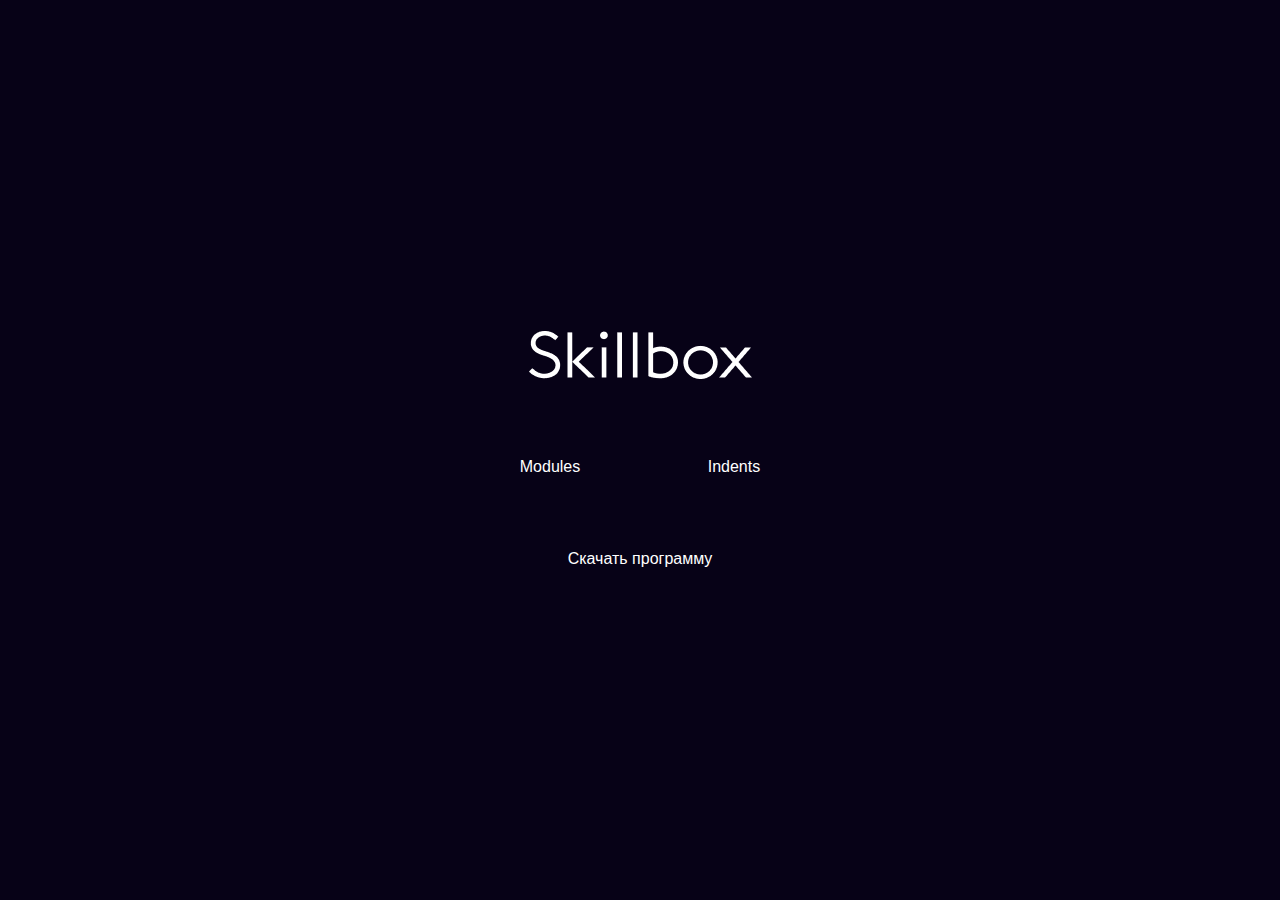
<file: index.html>
<!doctype html>
<html lang="ru">
<head>
  <meta charset="UTF-8">
  <meta name="viewport" content="width=device-width, initial-scale=1.0">
  <meta http-equiv="X-UA-Compatible" content="ie=edge">
  <title>Practice-3.12</title>
  <link rel="stylesheet" href="css/normalize.css">
  <link rel="stylesheet" href="css/style.css">
</head>
<body>
  <div class="main-content">
    <a class="logo" href="https://skillbox.ru/" target="_blank"><img src="img/logo-light.png" alt="logo"></a>
    <div class="links">
      <!--  Позже вставлю ссылку на modules.html-->
      <a class="links__link" href="#">Modules</a>
      <a class="links__link" href="article.html">Indents</a>
    </div>
    <a href="skillbox.docx" download>Скачать программу</a>
  </div>
</body>
</html>
</file>
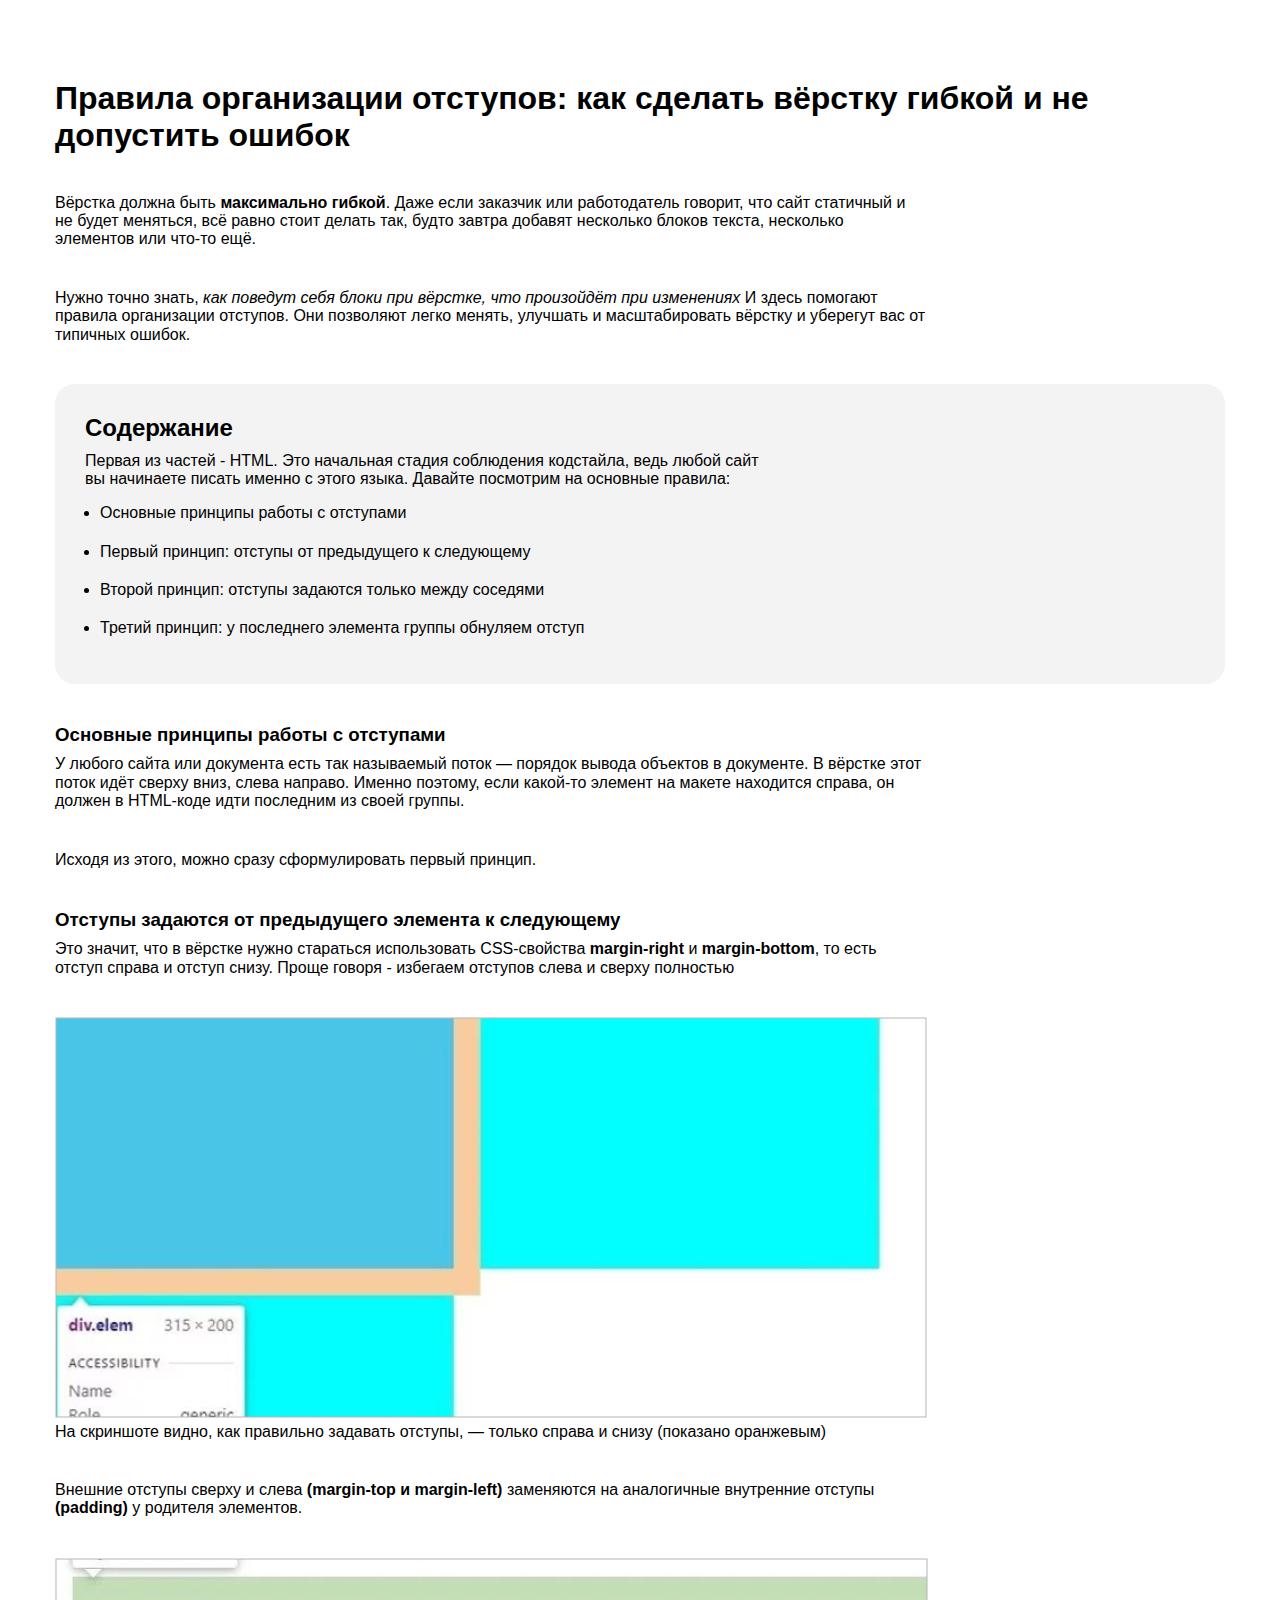
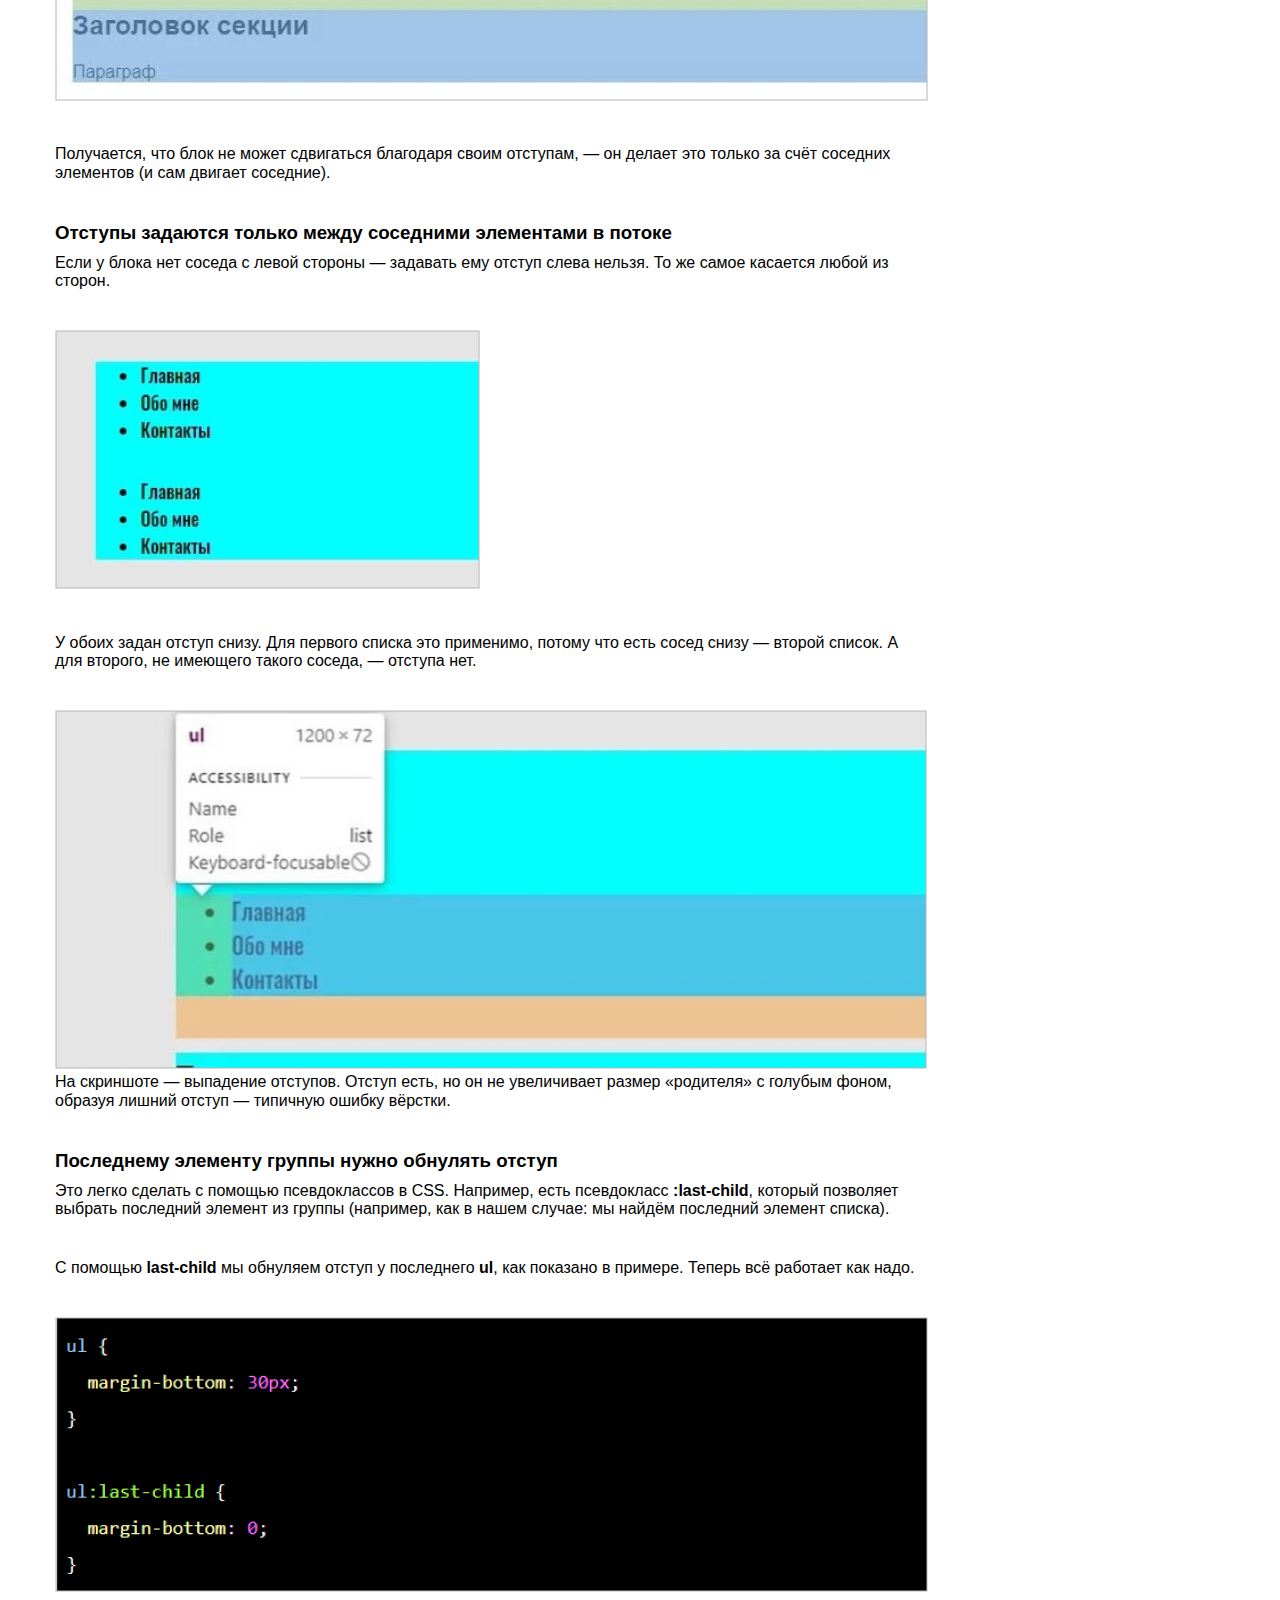
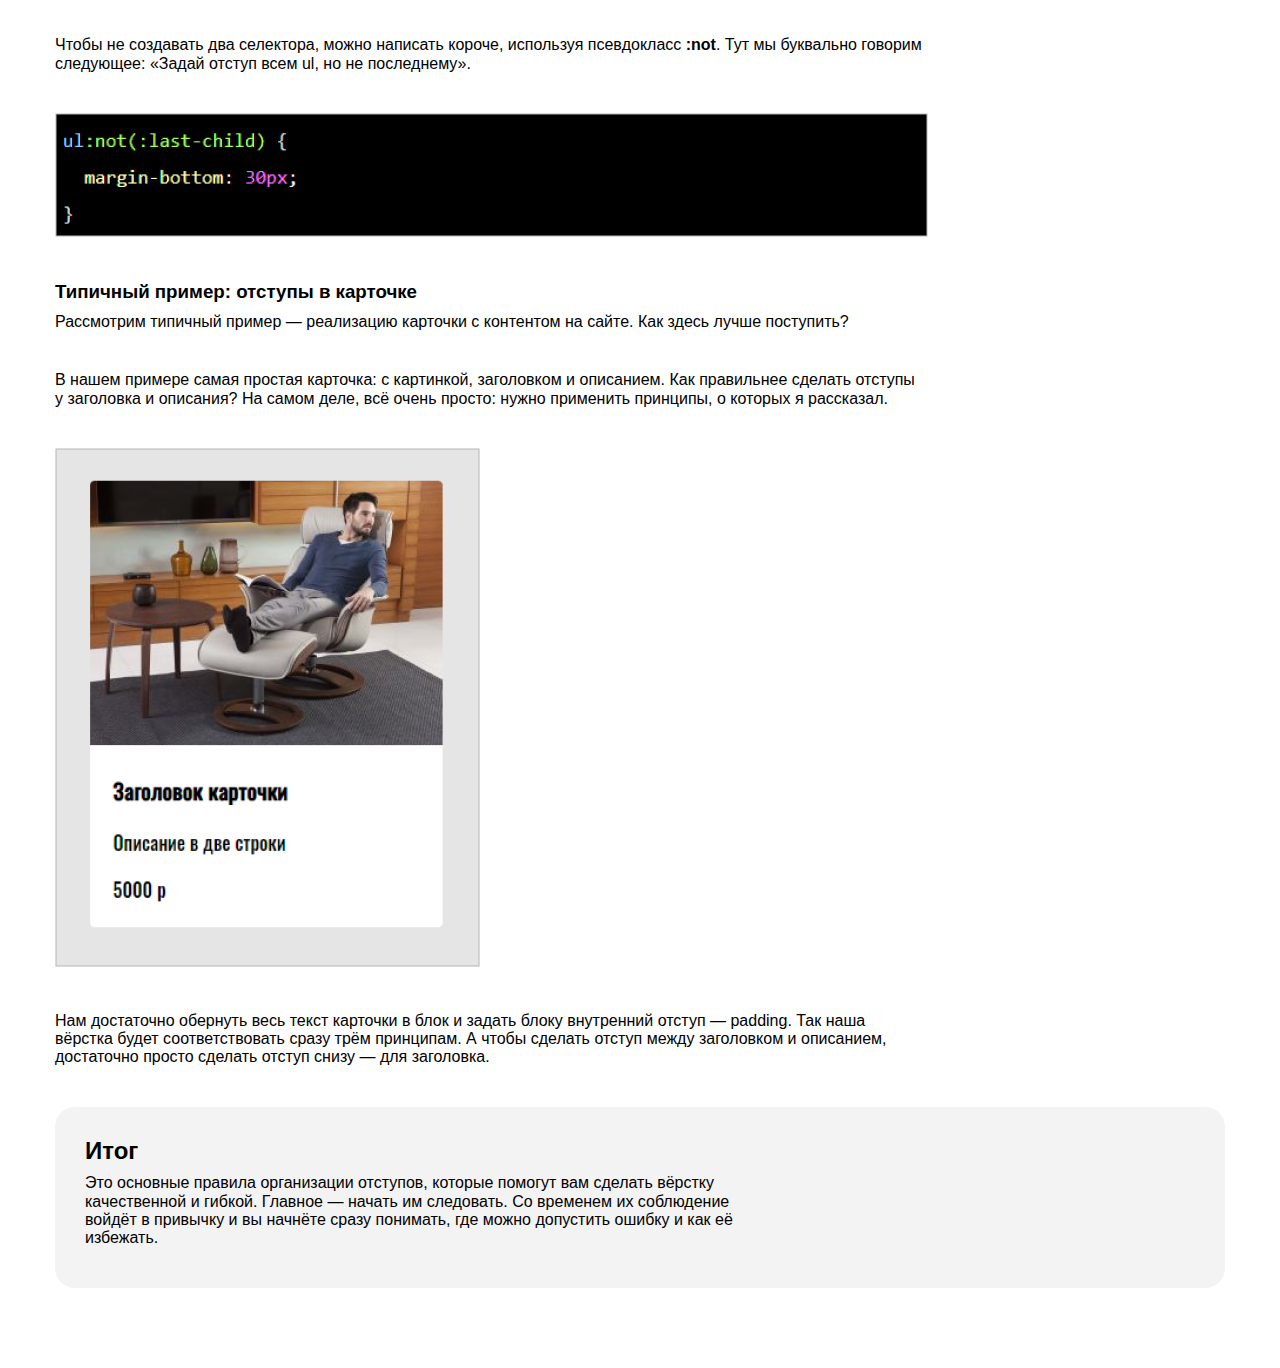
<file: article.html>
<!doctype html>
<html lang="ru">
<head>
  <meta charset="UTF-8">
  <meta name="viewport" content="width=device-width, initial-scale=1.0">
  <meta http-equiv="X-UA-Compatible" content="ie=edge">
  <title>Practice-3.12</title>
  <link rel="stylesheet" href="css/normalize.css">
  <link rel="stylesheet" href="css/style.css">
</head>
<body>
<div class="container">
  <h1 class="main-text-1s">Правила организации отступов: как сделать вёрстку гибкой и не допустить ошибок</h1>
  <p class="paragraph">Вёрстка должна быть <strong>максимально гибкой</strong>. Даже если заказчик или работодатель
    говорит, что сайт
    статичный и не будет меняться, всё равно стоит делать так, будто завтра добавят несколько блоков текста, несколько
    элементов или что-то ещё.
  </p>
  <p class="paragraph">Нужно точно знать, <i>как поведут себя блоки при вёрстке, что произойдёт при изменениях</i> И
    здесь помогают правила
    организации отступов. Они позволяют легко менять, улучшать и масштабировать вёрстку и уберегут вас от типичных
    ошибок.
  </p>
  <div class="gray-block">
    <h2 class="main-text-2s">Содержание</h2>
    <p class="paragraph">Первая из частей - HTML. Это начальная стадия соблюдения кодстайла, ведь любой сайт вы
      начинаете писать именно с
      этого языка. Давайте посмотрим на основные правила:</p>
    <ul class="list">
      <li class="list-item"><a href="#main">Основные принципы работы с отступами</a></li>
      <li class="list-item"><a href="#first">Первый принцип: отступы от предыдущего к следующему</a></li>
      <li class="list-item"><a href="#second">Второй принцип: отступы задаются только между соседями</a></li>
      <li class="list-item"><a href="#third">Третий принцип: у последнего элемента группы обнуляем отступ</a></li>
    </ul>
  </div>
  <h3 class="main-text-3s" id="main">Основные принципы работы с отступами</h3>
  <p class="paragraph">У любого сайта или документа есть так называемый поток — порядок вывода объектов в документе. В
    вёрстке этот поток
    идёт сверху вниз, слева направо. Именно поэтому, если какой-то элемент на макете находится справа, он должен в
    HTML-коде идти последним из своей группы.</p>
  <p class="paragraph">Исходя из этого, можно сразу сформулировать первый принцип.</p>
  <h3 class="main-text-3s" id="first">Отступы задаются от предыдущего элемента к следующему</h3>
  <p class="paragraph">Это значит, что в вёрстке нужно стараться использовать CSS-свойства <b>margin-right</b> и <b>margin-bottom</b>,
    то
    есть отступ справа и отступ снизу. Проще говоря - избегаем отступов слева и сверху полностью</p>
  <figure>
    <img src="img/1.jpg" alt="1.jpg">
    <figcaption>На скриншоте видно, как правильно задавать отступы, — только справа и снизу (показано оранжевым)
    </figcaption>
  </figure>
  <p class="paragraph">Внешние отступы сверху и слева <b>(margin-top и margin-left)</b> заменяются на аналогичные
    внутренние отступы <b>(padding)</b>
    у родителя элементов.
  </p>
  <img class="image" src="img/2.jpg" alt="2.jpg">
  <p class="paragraph">Получается, что блок не может сдвигаться благодаря своим отступам, — он делает это только за счёт
    соседних элементов
    (и сам двигает соседние).</p>
  <h3 class="main-text-3s" id="second">Отступы задаются только между соседними элементами в потоке</h3>
  <p class="paragraph">Если у блока нет соседа с левой стороны — задавать ему отступ слева нельзя. То же самое касается
    любой из сторон.</p>
  <img class="image" src="img/3.jpg" alt="3.jpg">
  <p class="paragraph">У обоих задан отступ снизу. Для первого списка это применимо, потому что есть сосед снизу —
    второй список. А для
    второго, не имеющего такого соседа, — отступа нет.</p>
  <figure>
    <img src="img/4.jpg" alt="4.jpg">
    <figcaption>На скриншоте — выпадение отступов. Отступ есть, но он не увеличивает размер «родителя» с голубым фоном,
      образуя лишний отступ — типичную ошибку вёрстки.
    </figcaption>
  </figure>
  <h3 class="main-text-3s" id="third">Последнему элементу группы нужно обнулять отступ</h3>
  <p class="paragraph">Это легко сделать с помощью псевдоклассов в CSS. Например, есть псевдокласс <b>:last-child</b>,
    который позволяет
    выбрать последний элемент из группы (например, как в нашем случае: мы найдём последний элемент списка).
  </p>
  <p class="paragraph">С помощью <b>last-child</b> мы обнуляем отступ у последнего <b>ul</b>, как показано в примере.
    Теперь всё работает
    как надо.
  </p>
  <img class="image" src="img/5.jpg" alt="5.jpg">
  <p class="paragraph">Чтобы не создавать два селектора, можно написать короче, используя псевдокласс <b>:not</b>. Тут
    мы буквально говорим
    следующее: <q>Задай отступ всем ul, но не последнему</q>.</p>
  <img class="image" src="img/6.jpg" alt="6.jpg">
  <h3 class="main-text-3s">Типичный пример: отступы в карточке</h3>
  <p class="paragraph">
    Рассмотрим типичный пример — реализацию карточки с контентом на сайте. Как здесь лучше поступить?
  </p>
  <p class="paragraph">В нашем примере самая простая карточка: с картинкой, заголовком и описанием. Как правильнее
    сделать отступы у
    заголовка и описания? На самом деле, всё очень просто: нужно применить принципы, о которых я рассказал.</p>
  <img class="image" src="img/7.jpg" alt="7.jpg">
  <p class="paragraph">Нам достаточно обернуть весь текст карточки в блок и задать блоку внутренний отступ — padding.
    Так наша вёрстка будет
    соответствовать сразу трём принципам. А чтобы сделать отступ между заголовком и описанием, достаточно просто сделать
    отступ снизу — для заголовка.
  </p>
  <div class="gray-block">
    <h2 class="main-text-2s">Итог</h2>
    <p class="paragraph">Это основные правила организации отступов, которые помогут вам сделать вёрстку качественной и
      гибкой. Главное —
      начать им следовать. Со временем их соблюдение войдёт в привычку и вы начнёте сразу понимать, где можно допустить
      ошибку и как её избежать.
    </p>
  </div>
</div>
</body>
</html>
</file>
<file: css/style.css>
html {
  box-sizing: border-box;
}

*,
*::before,
*::after {
  box-sizing: inherit;
}

a {
  color: inherit;
  text-decoration: none;
}

img {
  max-width: 100%;
}

body {
  font-family: 'font', sans-serif;
}

p, h1, h2, h3, figure {
  margin: 0;
}

.main-content {
  display: flex;
  flex-direction: column;
  align-items: center;
  justify-content: center;
  min-height: 100vh;
  color: #fff;
  background-color: #070217;
}

.logo {
  display: block;
  margin-bottom: 50px;
}

.links {
  display: block;
  margin-bottom: 50px;
}

.links__link {
  display: inline-block;
  padding: 24px 49px;
}

.links__link:not(:last-child) {
  margin-right: 25px;
}

.container {
  margin: 0 auto;
  padding: 80px 0;
  width: 1170px;
}

.main-text-1s {
  margin-bottom: 40px;
}

.main-text-2s, .main-text-3s {
  margin-bottom: 10px;
}

.paragraph {
  margin-bottom: 40px;
  width: 872px;
}

.gray-block {
  border-radius: 20px;
  padding: 30px;
  background-color: #f3f3f3;
}

.gray-block:not(:last-child) {
  margin-bottom: 40px;
}

.gray-block .paragraph {
  width: 692px;
  margin-bottom: 10px;
}

.list {
  padding-left: 15px;
}

.list-item:not(:last-child) {
  margin-bottom: 20px;
}

.image {
  margin-bottom: 40px;
}

figure {
  display: inline-block;
  width: 872px;
  margin-bottom: 40px;
}
</file>
